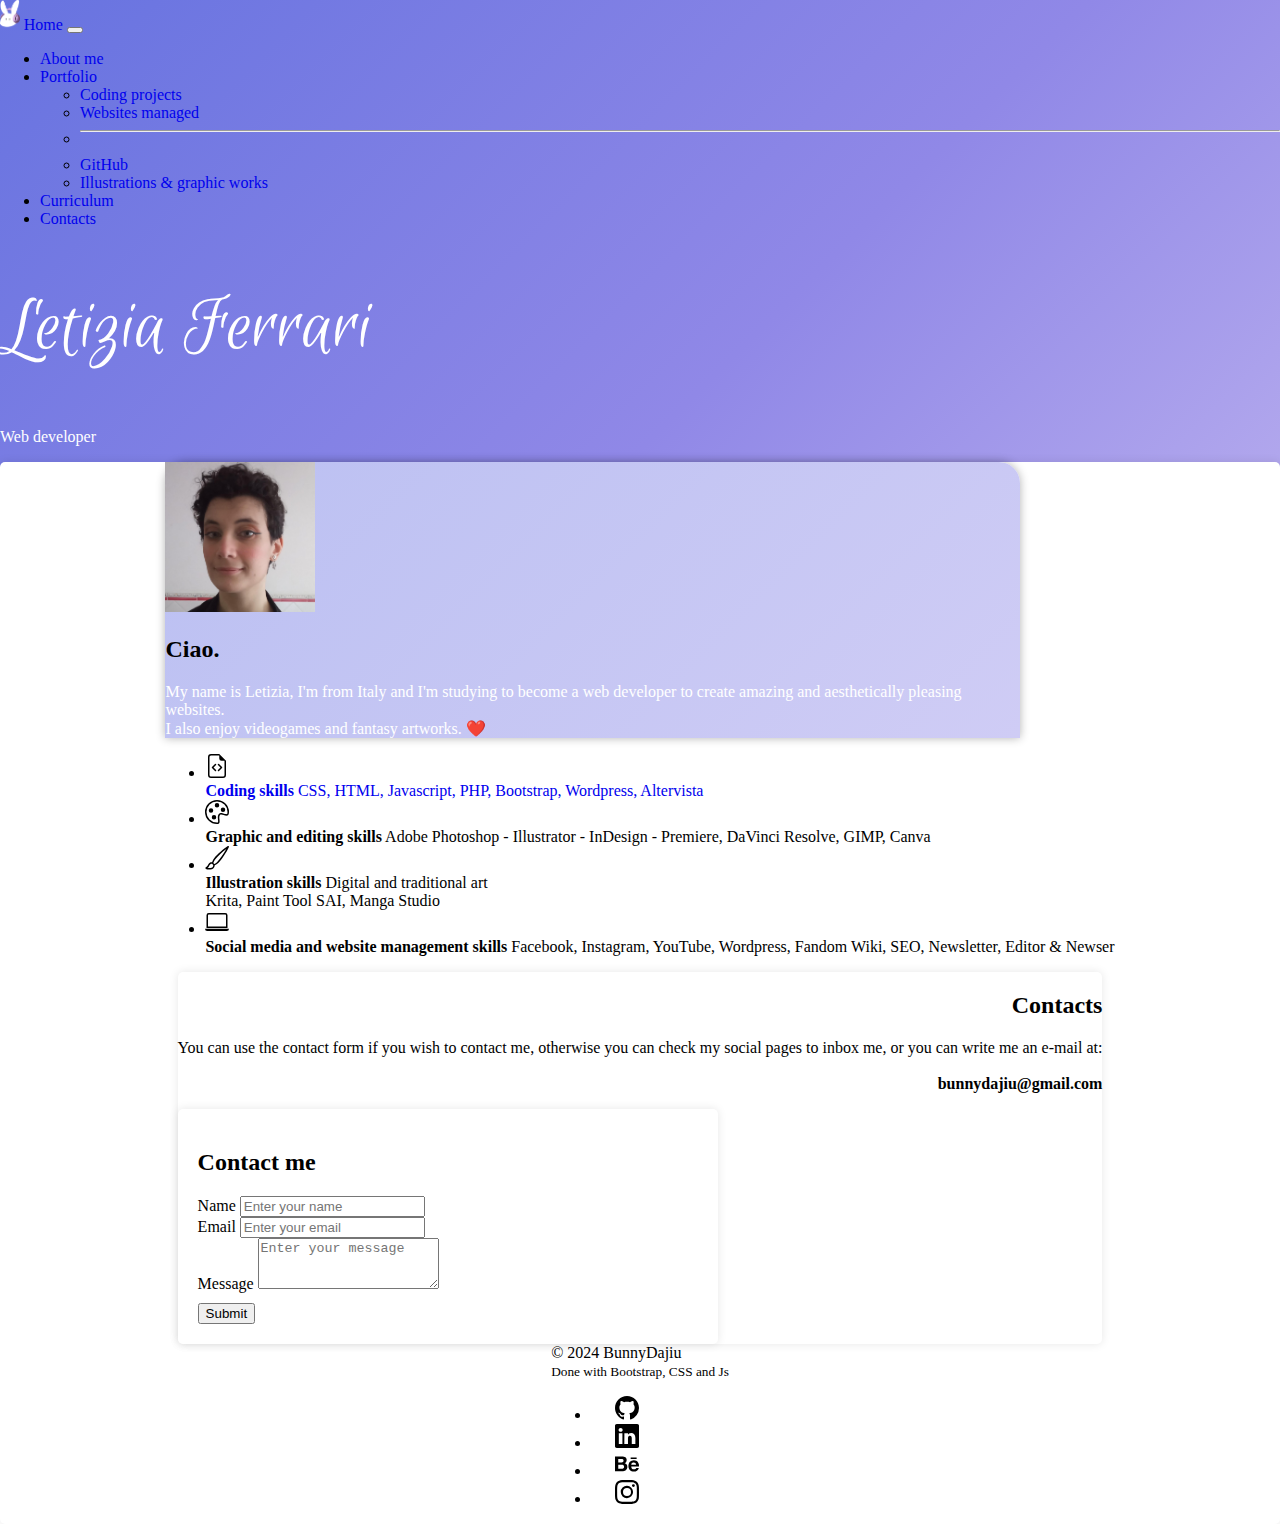
<file: index.html>
<!DOCTYPE html>
<html lang="en">
<head>
    <meta charset="UTF-8">
    <meta name="viewport" content="width=device-width, initial-scale=1.0">
    <title>My portfolio</title>
    <link href="https://cdn.jsdelivr.net/npm/bootstrap@5.3.2/dist/css/bootstrap.min.css" rel="stylesheet" integrity="sha384-T3c6CoIi6uLrA9TneNEoa7RxnatzjcDSCmG1MXxSR1GAsXEV/Dwwykc2MPK8M2HN" crossorigin="anonymous">
    <link rel="preconnect" href="https://fonts.googleapis.com">
    <link rel="preconnect" href="https://fonts.gstatic.com" crossorigin>
    <link href="https://fonts.googleapis.com/css2?family=Euphoria+Script&display=swap" rel="stylesheet">
    <link rel="stylesheet" href="style.css">
</head>
<body>

<!-- Navbar -->
<header>
  <nav class="navbar navbar-expand-md navbar-dark fixed-top bg-dark">
    <div class="container-fluid">
        <a class="navbar-brand" href="#"><img src="./assets/bunny-logo.png" alt="move it logo" height="30"> Home</a>
        <button class="navbar-toggler" type="button" data-bs-toggle="collapse" data-bs-target="#navbarCollapse" aria-controls="navbarCollapse" aria-expanded="false" aria-label="Toggle navigation">
            <span class="navbar-toggler-icon"></span>
        </button>
        <div class="collapse navbar-collapse" id="navbarCollapse">
            <ul class="navbar-nav me-auto mb-2 mb-md-0">
                <li class="nav-item">
                    <a class="nav-link active" aria-current="page" href="#">About me</a>
                </li>
                <li class="nav-item dropdown">
                    <a class="nav-link dropdown-toggle" href="#" id="portfolioDropdown" role="button" aria-expanded="false">Portfolio</a>
                    <ul class="dropdown-menu" aria-labelledby="portfolioDropdown">
                        <li><a class="dropdown-item" href="#">Coding projects</a></li>
                        <li><a class="dropdown-item" href="#">Websites managed</a></li>
                        <li><hr class="dropdown-divider"></li>
                        <li><a class="dropdown-item" href="https://github.com/bunnydajiu?tab=repositories" onclick="return confirmExit(event)">GitHub</a></li>
                        <li><a class="dropdown-item" href="https://www.behance.net/bunnydajiu/projects" onclick="return confirmExit(event)">Illustrations & graphic works</a></li>
                    </ul>
                </li>
                <li class="nav-item">
                    <a class="nav-link" href="#">Curriculum</a>
                </li>
                <li class="nav-item">
                    <a class="nav-link" href="#contacts">Contacts</a>
                </li>
            </ul>
        </div>
    </div>
</nav>
</header>
<script>
    function confirmExit(event) {
        if (!confirm("Are you sure you want to leave this page?")) {
            event.preventDefault(); // Prevent default link behavior if user cancels
            return false;
        }
        // If the user confirms, no need to return anything here.
    }

    // Manual initialization of dropdown using vanilla JavaScript
    document.addEventListener("DOMContentLoaded", function() {
        document.querySelectorAll('.dropdown-toggle').forEach(function (dropdownToggle) {
            dropdownToggle.addEventListener('click', function () {
                var dropdownMenu = this.nextElementSibling;
                if (!dropdownMenu.classList.contains('show')) {
                    dropdownMenu.classList.add('show');
                    dropdownMenu.setAttribute('aria-expanded', 'true');
                } else {
                    dropdownMenu.classList.remove('show');
                    dropdownMenu.setAttribute('aria-expanded', 'false');
                }
            });
        });
    });
</script>

<!--cover-->
<div class="bg-body-tertiary me-md-3 pt-3 px-3 pt-md-5 px-md-5 text-center overflow-hidden ">
  <div class="my-3 p-3">
    <h1 class="h1font">Letizia Ferrari</h1>
    <p class="lead">Web developer</p>
  </div>
  <div class="container">
    <div class="row">
      <div class="col">
  <div class="bg-body shadow-sm mx-auto" style="border-radius: 21px 21px 0 0; ">
    <div class="px-4 py-5 my-5 text-center">
      <img class="d-block mx-auto mb-4 rounded-circle" src="./assets/myself.png" alt="me" width="150" height="150">
      <h2 class="display-6 fw-bold text-body-emphasis">Ciao.</h2>
      <div class="col-lg-9 mx-auto">
        <p class="lead mb-4 font">My name is Letizia, I'm from Italy and I'm studying to become a web developer to create amazing and aesthetically pleasing websites.<br>
          I also enjoy videogames and fantasy artworks. ❤️
        </p>
      </div>
    </div>
  </div>
</div>
<div class="col py-5 align-self-center"><span class="border border-light-subtle"></span>
  <div class="dropdown-menu position-static d-flex flex-column flex-lg-row align-items-stretch justify-content-start p-3 rounded-3 shadow-lg border border-light-subtle" data-bs-theme="light">
      <ul class="list-unstyled d-flex flex-column gap-2 ">
        <li>
          <a href="#" class="btn btn-hover-light rounded-2 d-flex align-items-center gap-2 py-2 px-3 lh-sm text-start">
          <img src="assets/file-earmark-code.svg" width="24" height="24">
            <div>
              <strong class="d-block">Coding skills</strong>
              CSS, HTML, Javascript, PHP, Bootstrap, Wordpress, Altervista
            </div>
          </a>
        </li>
        <li>
          <a class="btn btn-hover-light rounded-2 d-flex align-items-center gap-2 py-2 px-3 lh-sm text-start">
            <img src="assets/palette.svg" width="24" height="24">
            <div>
              <strong class="d-block">Graphic and editing skills</strong>
              Adobe Photoshop - Illustrator - InDesign - Premiere, DaVinci Resolve, GIMP, Canva
            </div>
          </a>
        </li>
        <li>
          <a class="btn btn-hover-light rounded-2 d-flex align-items-center gap-2 py-2 px-3 lh-sm text-start">
            <img src="assets/brush.svg" width="24" height="24">
            <div>
              <strong class="d-block">Illustration skills
              </strong>
              Digital and traditional art
              <br>Krita, Paint Tool SAI, Manga Studio
            </div>
          </a>
        </li>
        <li>
          <a class="btn btn-hover-light rounded-2 d-flex align-items-center gap-2 py-2 px-3 lh-sm text-start">
            <img src="assets/laptop.svg" width="24" height="24">
            <div>
              <strong class="d-block">Social media and website management skills
              </strong>
              Facebook, Instagram, YouTube, Wordpress, Fandom Wiki, SEO, Newsletter, Editor & Newser
            </div>
          </a>
        </li>
      </ul>
</div>
</div>
</div>

<!-- Contact form -->
<div id="contacts">
  <div class="container">
    <div class="row">
        <div class="col-md-6">
            <div class="center-vertically">
              <div>
                <h2>Contacts</h2>
                <p>
                    You can use the contact form if you wish to contact me, otherwise you can check my social pages to inbox me, or you can write me an e-mail at:<br><br>
                    <b>bunnydajiu@gmail.com</b>
                </p>
              </div>
            </div>
        </div>
        <div class="col-md-6">
            <div class="contact-box">
                <h2>Contact me</h2>
                <form action="send_email.php" method="POST">
                    <div class="form-group">
                        <label for="name">Name</label>
                        <input type="text" class="form-control" id="name" name="name" placeholder="Enter your name" required>
                    </div>
                    <div class="form-group">
                        <label for="email">Email</label>
                        <input type="email" class="form-control" id="email" name="email" placeholder="Enter your email" required>
                    </div>
                    <div class="form-group">
                        <label for="message">Message</label>
                        <textarea class="form-control" id="message" name="message" rows="3" placeholder="Enter your message" required></textarea>
                    </div>
                    <button type="submit" class="btn btn-primary" style="margin-top: 10px;">Submit</button>
                </form>
            </div>
        </div>
    </div>
</div>
</div>
<script src="https://cdn.jsdelivr.net/npm/bootstrap@5.3.2/dist/js/bootstrap.bundle.min.js" integrity="sha384-j+2nWTQvB3Xv8cc/bZBw2QdLt3Q8g9bJajHl/czJUX2+T7ak6N8q5nyWmIfno4o0" crossorigin="anonymous"></script>

<!-- Footer -->
      <footer class="d-flex flex-wrap justify-content-between align-items-center py-3 my-4 border-top">
        <div class="col-md-4 d-flex align-items-center">
          <a href="/" class="mb-3 me-2 mb-md-0 text-body-secondary text-decoration-none lh-1">
          </a>
          <span class="mb-3 mb-md-0 text-body-secondary">© 2024 BunnyDajiu<br> <small>Done with Bootstrap, CSS and Js</small></span>
        </div>
    
        <ul class="nav col-md-5 justify-content-end list-unstyled d-flex">
          <li class="ms-3"><a class="text-body-secondary" href="https://github.com/bunnydajiu"><svg class="bi" width="24" height="24"></svg><img src="assets/github.svg" width="24" height="24"></a></li>
          <li class="ms-3"><a class="text-body-secondary" href="https://www.linkedin.com/in/letiziaferrari94/"><svg class="bi" width="24" height="24"></svg><img src="assets/linkedin.svg" width="24" height="24"></a></li>
          <li class="ms-3"><a class="text-body-secondary" href="https://www.behance.net/bunnydajiu"><svg class="bi" width="24" height="24"></svg><img src="assets/behance.svg" width="24" height="24"></a></li>
          <li class="ms-3"><a class="text-body-secondary" href="https://www.instagram.com/bunnydajiu.art/"><svg class="bi" width="24" height="24"></svg><img src="assets/instagram.svg" width="24" height="24"></a></li>
        </ul>
      </footer>
    </div>
    <!-- Include Bootstrap's JavaScript bundle -->
    <script src="https://cdn.jsdelivr.net/npm/bootstrap@5.3.3/dist/js/bootstrap.bundle.min.js" integrity="sha384-YvpcrYf0tY3lHB60NNkmXc5s9fDVZLESaAA55NDzOxhy9GkcIdslK1eN7N6jIeHz" crossorigin="anonymous"></script>
</body>
</html>
</file>
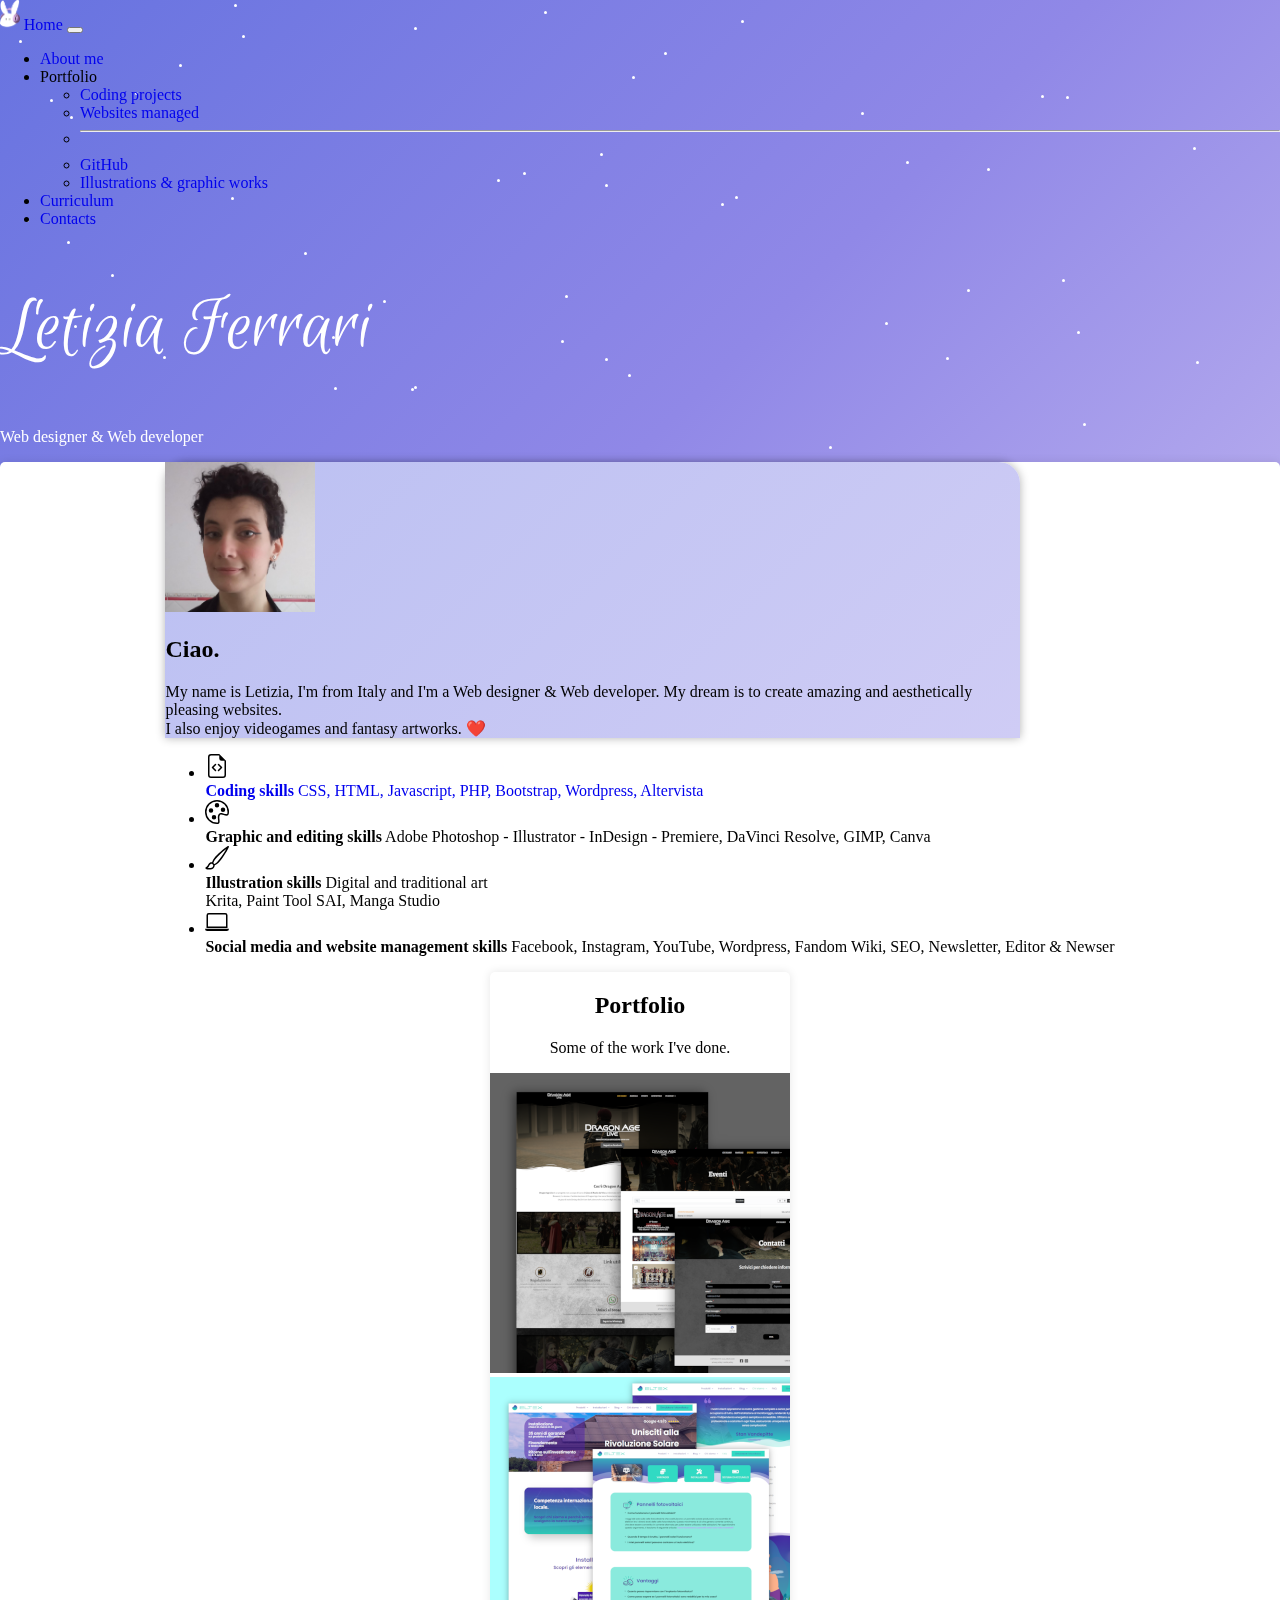
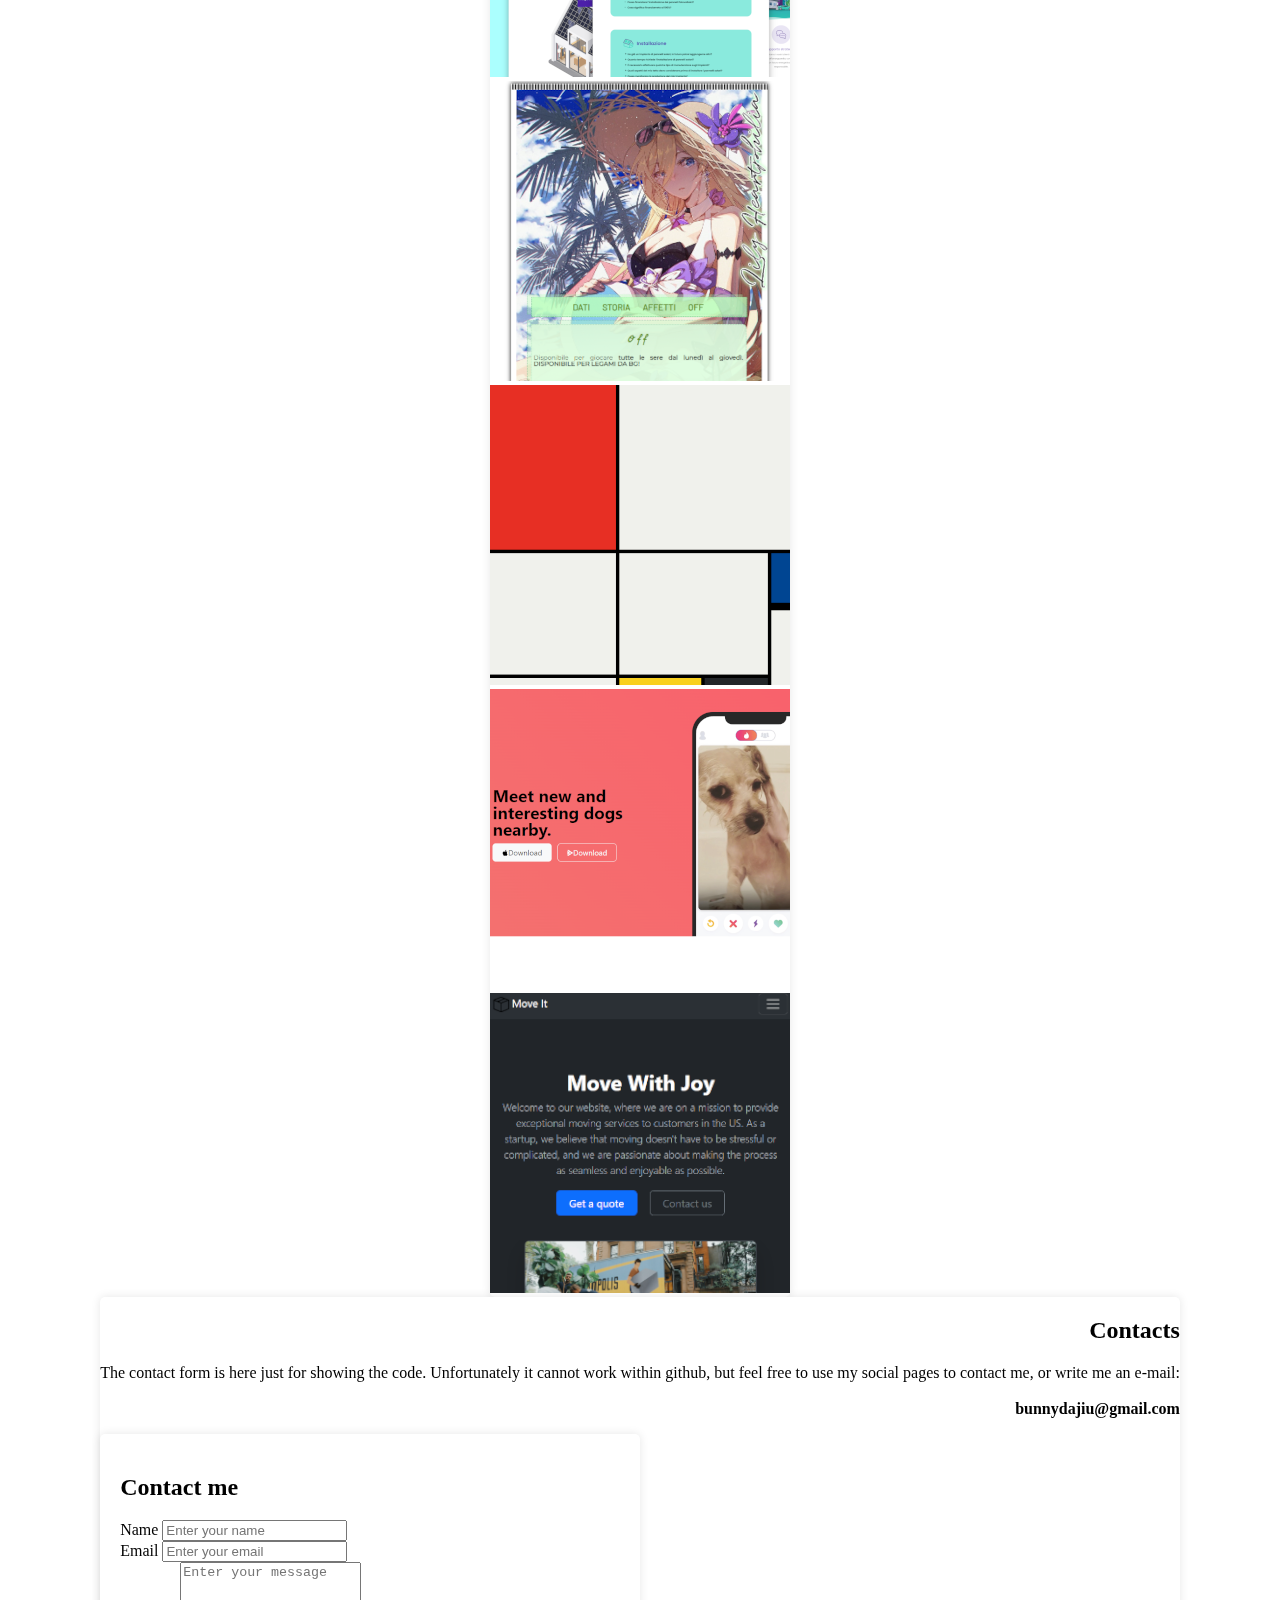
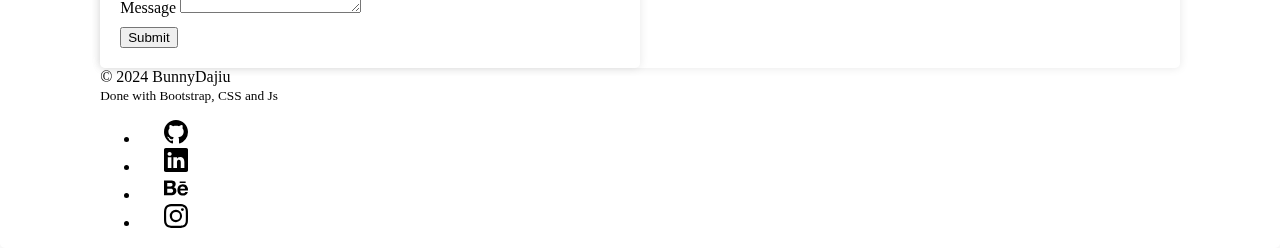
<file: portfolio.html>
<!DOCTYPE html>
<html lang="en">
<head>
    <meta charset="UTF-8">
    <meta name="viewport" content="width=device-width, initial-scale=1.0">
    <title>My portfolio</title>

      <!-- Favicons -->
    <link href="assets/favicon.png" rel="icon">

    <!-- Bootstrap CSS File -->
    <link href="https://cdn.jsdelivr.net/npm/bootstrap@5.3.2/dist/css/bootstrap.min.css" rel="stylesheet" integrity="sha384-T3c6CoIi6uLrA9TneNEoa7RxnatzjcDSCmG1MXxSR1GAsXEV/Dwwykc2MPK8M2HN" crossorigin="anonymous">

    <!-- Fonts -->
    <link rel="preconnect" href="https://fonts.googleapis.com">
    <link rel="preconnect" href="https://fonts.gstatic.com" crossorigin>
    <link href="https://fonts.googleapis.com/css2?family=Euphoria+Script&display=swap" rel="stylesheet">

    <!-- Main CSS File -->
    <link rel="stylesheet" href="style.css">
</head>
<body>
  <div id="interactive-background"></div>
<!-- Navbar -->
<header>
  <nav class="navbar navbar-expand-md navbar-dark fixed-top bg-dark">
    <div class="container-fluid">
        <a class="navbar-brand" href="#"><img src="./assets/bunny-logo.png" alt="move it logo" height="30"> Home</a>
        <button class="navbar-toggler" type="button" data-bs-toggle="collapse" data-bs-target="#navbarCollapse" aria-controls="navbarCollapse" aria-expanded="false" aria-label="Toggle navigation">
            <span class="navbar-toggler-icon"></span>
        </button>
        <div class="collapse navbar-collapse" id="navbarCollapse">
            <ul class="navbar-nav me-auto mb-2 mb-md-0">
                <li class="nav-item">
                    <a class="nav-link active" aria-current="page" href="#">About me</a>
                </li>
                <li class="nav-item dropdown">
                    <a class="nav-link dropdown-toggle" id="portfolioDropdown" role="button" aria-expanded="false">Portfolio</a>
                    <ul class="dropdown-menu" aria-labelledby="portfolioDropdown">
                        <li><a class="dropdown-item" href="#projects">Coding projects</a></li>
                        <li><a class="dropdown-item" href="#">Websites managed</a></li>
                        <li><hr class="dropdown-divider"></li>
                        <li><a class="dropdown-item" href="https://github.com/bunnydajiu?tab=repositories" onclick="return confirmExit(event)">GitHub</a></li>
                        <li><a class="dropdown-item" href="https://www.behance.net/bunnydajiu/projects" onclick="return confirmExit(event)">Illustrations & graphic works</a></li>
                    </ul>
                </li>
                <li class="nav-item">
                    <a class="nav-link" href="#">Curriculum</a>
                </li>
                <li class="nav-item">
                    <a class="nav-link" href="#contacts">Contacts</a>
                </li>
            </ul>
        </div>
    </div>
</nav>
<!-- END Navbar -->
</header>

<!--About me-->
<div class="me-md-3 pt-3 px-3 pt-md-5 px-md-5 text-center overflow-hidden ">
  <div class="my-3 p-3">
    <h1 class="h1font">Letizia Ferrari</h1>
    <p class="lead">Web designer & Web developer</p>
  </div>
  <div class="container">
    <div class="row">
      <div class="col">
  <div class="bg-body shadow-sm mx-auto" style="border-radius: 21px 21px 0 0; ">
    <div class="px-4 py-5 my-5 text-center">
      <img class="d-block mx-auto mb-4 rounded-circle" src="./assets/myself.png" alt="me" width="150" height="150">
      <h2 class="display-6 fw-bold text-body-emphasis">Ciao.</h2>
      <div class="col-lg-9 mx-auto">
        <p class="lead2 mb-4 font">My name is Letizia, I'm from Italy and I'm a Web designer & Web developer. My dream is to create amazing and aesthetically pleasing websites.<br>
          I also enjoy videogames and fantasy artworks. ❤️
        </p>
      </div>
    </div>
  </div>
</div>

<!-- My skills -->
<div class="col py-5 align-self-center">
  <div class="dropdown-menu position-static d-flex flex-column flex-lg-row align-items-stretch justify-content-start p-3 rounded-3 shadow-lg border border-light-subtle" data-bs-theme="light">
      <ul class="list-unstyled d-flex flex-column gap-2 ">
        <li>
          <a href="#" class="btn btn-hover-light rounded-2 d-flex align-items-center gap-2 py-2 px-3 lh-sm text-start">
          <img src="assets/file-earmark-code.svg" width="24" height="24">

            <!-- Coding skills -->
            <div>
              <strong class="d-block">Coding skills</strong>
              CSS, HTML, Javascript, PHP, Bootstrap, Wordpress, Altervista
            </div>
          </a>
        </li>
        <li>
          <a class="btn btn-hover-light rounded-2 d-flex align-items-center gap-2 py-2 px-3 lh-sm text-start">
            <img src="assets/palette.svg" width="24" height="24">

            <!-- Graphic skills -->
            <div>
              <strong class="d-block">Graphic and editing skills</strong>
              Adobe Photoshop - Illustrator - InDesign - Premiere, DaVinci Resolve, GIMP, Canva
            </div>
          </a>
        </li>
        <li>
          <a class="btn btn-hover-light rounded-2 d-flex align-items-center gap-2 py-2 px-3 lh-sm text-start">
            <img src="assets/brush.svg" width="24" height="24">

            <!-- Art skills -->
            <div>
              <strong class="d-block">Illustration skills
              </strong>
              Digital and traditional art
              <br>Krita, Paint Tool SAI, Manga Studio
            </div>
          </a>
        </li>
        <li>
          <a class="btn btn-hover-light rounded-2 d-flex align-items-center gap-2 py-2 px-3 lh-sm text-start">
            <img src="assets/laptop.svg" width="24" height="24">
            <div>
              <strong class="d-block">Social media and website management skills
              </strong>
              Facebook, Instagram, YouTube, Wordpress, Fandom Wiki, SEO, Newsletter, Editor & Newser
            </div>
          </a>
        </li>
      </ul>
</div>
<!-- END My skills -->
</div>
</div>

<!-- Projects Section -->
<section id="projects" class="py-5 bg-light">
  <div class="container">
      <h2 class="text-center">Portfolio</h2>
      <p class="text-center text-muted">Some of the work I've done.</p>
      <div class="row">
          <div class="col-md-4 mb-4">
              <div class="card">
                  <img src="assets/Website design DAL banner.png" class="card-img-top" alt="Project 1">
                  <div class="card-body-overlay">
                      <h5 class="card-title">Website design</h5>
                      <p class="card-text">Larp website</p>
                      <a href="https://www.behance.net/gallery/215897367/Website-design" class="btn btn-primary">View Project</a>
                  </div>
              </div>
          </div>
          <div class="col-md-4 mb-4">
              <div class="card">
                  <img src="assets/Website restyle banner.png" class="card-img-top" alt="Project 2">
                  <div class="card-body-overlay">
                      <h5 class="card-title">Restyling design</h5>
                      <p class="card-text">Company website</p>
                      <a href="https://www.behance.net/gallery/216049335/Website-restyling" class="btn btn-primary">View Project</a>
                  </div>
              </div>
          </div>
          <div class="col-md-4 mb-4">
              <div class="card">
                  <img src="assets/HTML design character banner.png" class="card-img-top" alt="Project 3">
                  <div class="card-body-overlay">
                      <h5 class="card-title">CSS and HTML design</h5>
                      <p class="card-text">Character card exercise</p>
                      <a href="https://github.com/bunnydajiu/character-sheets/tree/main" class="btn btn-primary">View Project</a>
                  </div>
              </div>
          </div>
          <div class="col-md-4 mb-4">
            <div class="card">
                <img src="assets/Mondrian project banner.png" class="card-img-top" alt="Project 3">
                <div class="card-body-overlay">
                    <h5 class="card-title">Mondrian project</h5>
                    <p class="card-text">HTML only exercise</p>
                    <a href="https://htmlpreview.github.io/?https://github.com/bunnydajiu/mondrian-project/blob/main/index.html" class="btn btn-primary">View Project</a>
                </div>
            </div>
        </div>
        <div class="col-md-4 mb-4">
          <div class="card">
              <img src="assets/Tindog project banner.png" class="card-img-top" alt="Project 3">
              <div class="card-body-overlay">
                  <h5 class="card-title">Tindog project</h5>
                  <p class="card-text">Bootstrap exercise</p>
                  <a href="https://htmlpreview.github.io/?https://github.com/bunnydajiu/tindog-project/blob/main/index.html" class="btn btn-primary">View Project</a>
              </div>
          </div>
      </div>
      <div class="col-md-4 mb-4">
        <div class="card">
            <img src="assets/Bootstrap components project banner.png" class="card-img-top" alt="Project 3">
            <div class="card-body-overlay">
                <h5 class="card-title">Bootstrap components project</h5>
                <p class="card-text">Bootstrap exercise</p>
                <a href="https://htmlpreview.github.io/?https://github.com/bunnydajiu/bootstrap_components-project/blob/main/index.html" class="btn btn-primary">View Project</a>
            </div>
        </div>
    </div>


      </div>
  </div>
</section>

<!-- Contact form -->
<div id="contacts">
  <div class="container">
    <div class="row">
        <div class="col-md-6">
            <div class="center-vertically">
              <div>
                <h2>Contacts</h2>
                <p>
                    The contact form is here just for showing the code. Unfortunately it cannot work within github, but feel free to use my social pages to contact me, or write me an e-mail:<br><br>
                    <b>bunnydajiu@gmail.com</b>
                </p>
              </div>
            </div>
        </div>
        <div class="col-md-6">
            <div class="contact-box">
                <h2>Contact me</h2>
                <form action="send_email.php" method="POST">
                    <div class="form-group">
                        <label for="name">Name</label>
                        <input type="text" class="form-control" id="name" name="name" placeholder="Enter your name" required>
                    </div>
                    <div class="form-group">
                        <label for="email">Email</label>
                        <input type="email" class="form-control" id="email" name="email" placeholder="Enter your email" required>
                    </div>
                    <div class="form-group">
                        <label for="message">Message</label>
                        <textarea class="form-control" id="message" name="message" rows="3" placeholder="Enter your message" required></textarea>
                    </div>
                    <button type="submit" class="btn btn-primary" style="margin-top: 10px;">Submit</button>
                </form>
            </div>
        </div>
    </div>
</div>
<!-- END Contact form -->

<!-- Footer -->
      <footer class="d-flex flex-wrap justify-content-between align-items-center py-3 my-4 border-top">
        <div class="col-md-4 d-flex align-items-center">
          <a href="/" class="mb-3 me-2 mb-md-0 text-body-secondary text-decoration-none lh-1">
          </a>
          <span class="mb-3 mb-md-0 text-body-secondary">© 2024 BunnyDajiu<br> <small>Done with Bootstrap, CSS and Js</small></span>
        </div>
    
        <ul class="nav col-md-5 justify-content-end list-unstyled d-flex">
          <li class="ms-3"><a class="text-body-secondary" href="https://github.com/bunnydajiu"><svg class="bi" width="24" height="24"></svg><img src="assets/github.svg" width="24" height="24"></a></li>
          <li class="ms-3"><a class="text-body-secondary" href="https://www.linkedin.com/in/letiziaferrari94/"><svg class="bi" width="24" height="24"></svg><img src="assets/linkedin.svg" width="24" height="24"></a></li>
          <li class="ms-3"><a class="text-body-secondary" href="https://www.behance.net/bunnydajiu"><svg class="bi" width="24" height="24"></svg><img src="assets/behance.svg" width="24" height="24"></a></li>
          <li class="ms-3"><a class="text-body-secondary" href="https://www.instagram.com/bunnydajiu.art/"><svg class="bi" width="24" height="24"></svg><img src="assets/instagram.svg" width="24" height="24"></a></li>
        </ul>
      </footer>
    </div>

    <!-- SCRIPT -->
    <script src="https://cdn.jsdelivr.net/npm/bootstrap@5.3.2/dist/js/bootstrap.bundle.min.js" integrity="sha384-j+2nWTQvB3Xv8cc/bZBw2QdLt3Q8g9bJajHl/czJUX2+T7ak6N8q5nyWmIfno4o0" crossorigin="anonymous"></script>
    <!-- Main js file -->
    <script src="main.js"></script>
</body>
</html>
</file>
<file: style.css>
.container {
    justify-items: center;
    justify-content: center;
    align-items: center;
    align-content: center;
    border-radius: 5px;
    background-color: white; /*#f3e5f5; /* Light purple background color */
    box-shadow: 0px 0px 10px rgba(0, 0, 0, 0.1); /* Adding a subtle shadow */
}

.bg-body {
    margin: 0;
    width: 90%;
    height: 80%;
    background: linear-gradient(135deg, #BBC0F2, #CFCCF5);
    box-shadow: 0px 0px 10px rgba(0, 0, 0, 0.3); /* Adding a subtle shadow */
}

.h1font {
  font-family: Euphoria Script;
  font-weight: 400;
  font-style: normal;
  font-size: 80px;
  color: white;
 }

 .lead {
    color: white;
 }

 /* Bootstrap 5 tweak: do not underline links */
a:not([class*="btn-outline-secondary"]) {
    text-decoration: none;
}

 .contact-box {
    max-width: 500px;
    padding: 20px;
    border-radius: 5px;
    background-color: white; /*#f3e5f5; /* Light purple background color */
    box-shadow: 0px 0px 10px rgba(0, 0, 0, 0.1); /* Adding a subtle shadow */
}
/* Add margin to the bottom of the button */
.contact-box button {
    margin-top: 10px; /* Adjust as needed */
}
/* Center the text vertically and horizontally */
 .center-vertically {
    text-align:right;
    display: flex;
    align-items: center;
    justify-content: center;
     height: 100%;
}

.my-description {
    background-color: #f3e5f5; /* Light purple background color */
}

body {
    margin: 0;
    height: 100%;
    overflow-x: hidden;
    background: linear-gradient(135deg, #6773E0, #9088E7, #C7BBF1);
    position: relative;
    background-size: cover;
    background-attachment: fixed;
}

#interactive-background {
    position: fixed;
    top: 0;
    left: 0;
    width: 100%;
    height: 100%;
    z-index: -1;
    overflow: hidden;
}

.star {
    position: absolute;
    width: 3px;
    height: 3px;
    background: white;
    border-radius: 50%;
    animation: twinkle 2s infinite ease-in-out;
}

@keyframes twinkle {
    0%, 100% {
        opacity: 0.5;
    }
    50% {
        opacity: 1;
    }
}

/* Swirl effect for the cursor */
.cursor-effect {
    position: absolute;
    width: 50px;  /* Smaller size */
    height: 50px; /* Smaller size */
    border-radius: 50%;
    pointer-events: none;
    transform: scale(0);
    background: rgba(255, 255, 255, 0.2); /* Transparent effect */
    animation: swirl 1s forwards;
}

@keyframes swirl {
    0% {
        transform: scale(1) rotate(0deg);
        opacity: 0.5;
    }
    100% {
        transform: scale(4) rotate(360deg);
        opacity: 0; /* Fade out */
    }
}

.card {
    position: relative;
    overflow: hidden;
}

.card-img-top {
    transition: transform 0.3s ease;
}

.card:hover .card-img-top,
.card:active .card-img-top {
    transform: scale(1.1);
}

.card-body-overlay {
    position: absolute;
    top: 0;
    left: 0;
    width: 100%;
    height: 100%;
    display: flex;
    flex-direction: column;
    justify-content: center;
    align-items: center;
    background-color: rgba(0, 0, 0, 0.4);
    color: white;
    opacity: 0;
    transition: opacity 0.3s ease;
}

.card:hover .card-body-overlay,
.card:active .card-body-overlay {
    opacity: 1;
}
</file>
